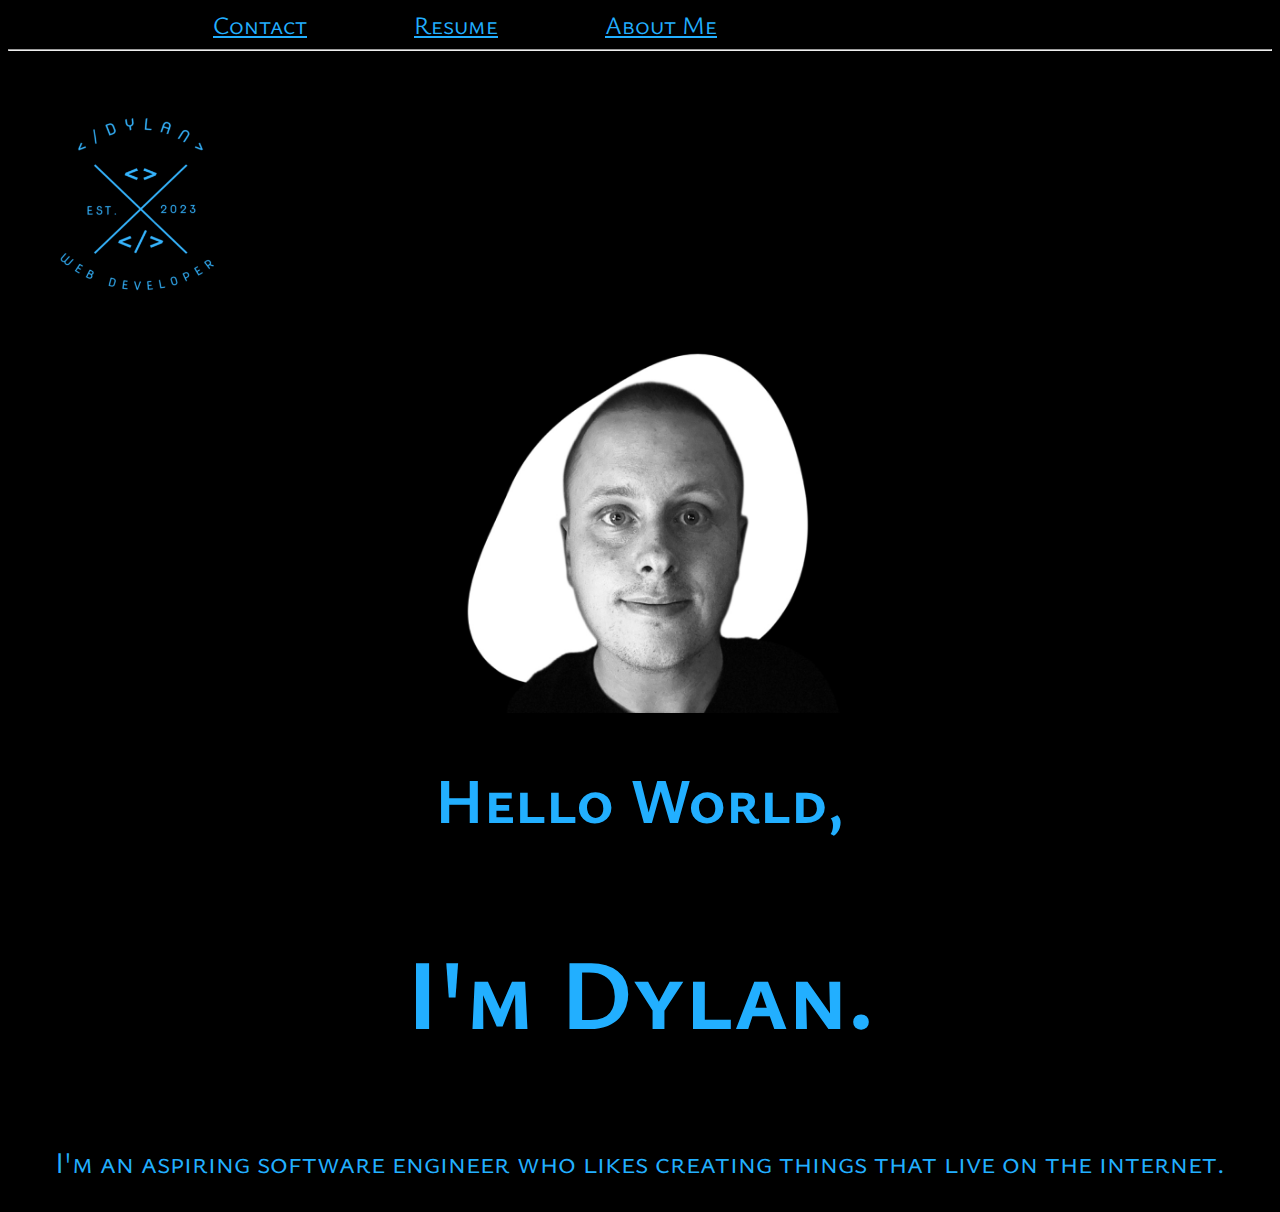
<file: index.html>
<!DOCTYPE html>
<html>
    <head>
        <title>Dylan's Portfolio</title>
        <link rel="stylesheet" href="style.css">
        <link rel="stylesheet" href="about.css">
        <link rel="stylesheet" href="contact.css">

        <link rel="preconnect" href="https://fonts.googleapis.com">
        <link rel="preconnect" href="https://fonts.gstatic.com" crossorigin>
        <link href="https://fonts.googleapis.com/css2?family=Caveat&family=Ysabeau+SC:wght@300&display=swap" rel="stylesheet">
        <style type="text/css">
            body{
                background-image: url(https://static.vecteezy.com/system/resources/previews/004/691/163/large_2x/the-abstract-black-space-line-of-the-ink-sprayed-on-a-white-background-the-grunge-paint-brush-collection-for-creative-street-design-free-photo.JPG);
                background-size: cover;
                background-repeat: no-repeat;
            }
        </style>
    </head>

    <body>
            <a href="./contact.html" class="contact">Contact</a>
            <a href="./Resume.html" class="Resume">Resume</a>
            <a href="./about.html" class="Aboutt">About Me</a>

                <hr />

            <img src="./Images/IMG-2791.jpg" alt="" class="logo">

            <img src="./Images/IMG-2567 (1).jpg" alt="Dylan" class="headshot">

        <h1>Hello World,</h1>

        <h2>I'm Dylan.</h2>

        <p class="Intro">I'm an aspiring software engineer who likes creating things that live on the internet. </p>
         
    </body>
</html>
</file>
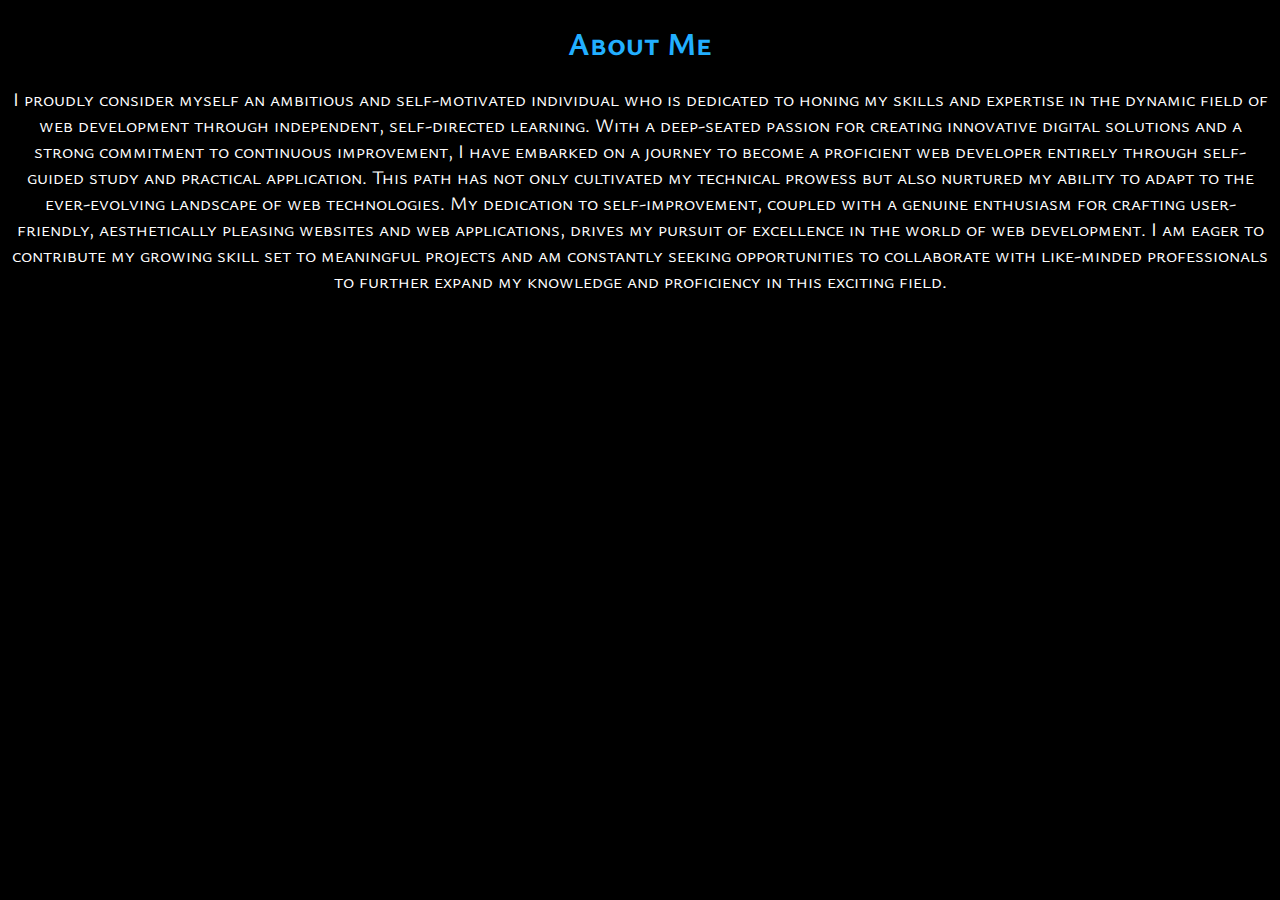
<file: about.html>
<!DOCTYPE html>
<html lang="en">
<head>
    <meta charset="UTF-8">
    <meta name="viewport" content="width=device-width, initial-scale=1.0">
    <title>About Dylan</title>
    <link rel="stylesheet" href="about.css">

    <link rel="preconnect" href="https://fonts.googleapis.com">
<link rel="preconnect" href="https://fonts.gstatic.com" crossorigin>
<link href="https://fonts.googleapis.com/css2?family=Caveat&family=Ysabeau+SC:wght@300&display=swap" rel="stylesheet">

</head>
<body>

<h1 class="about2">About Me</h1>
<p class="about3">I proudly consider myself an ambitious and self-motivated individual who is dedicated to honing my skills and expertise in the dynamic field of web development through independent, self-directed learning. With a deep-seated passion for creating innovative digital solutions and a strong commitment to continuous improvement, I have embarked on a journey to become a proficient web developer entirely through self-guided study and practical application. This path has not only cultivated my technical prowess but also nurtured my ability to adapt to the ever-evolving landscape of web technologies. My dedication to self-improvement, coupled with a genuine enthusiasm for crafting user-friendly, aesthetically pleasing websites and web applications, drives my pursuit of excellence in the world of web development. I am eager to contribute my growing skill set to meaningful projects and am constantly seeking opportunities to collaborate with like-minded professionals to further expand my knowledge and proficiency in this exciting field.<p>
</body>

</html>
</file>
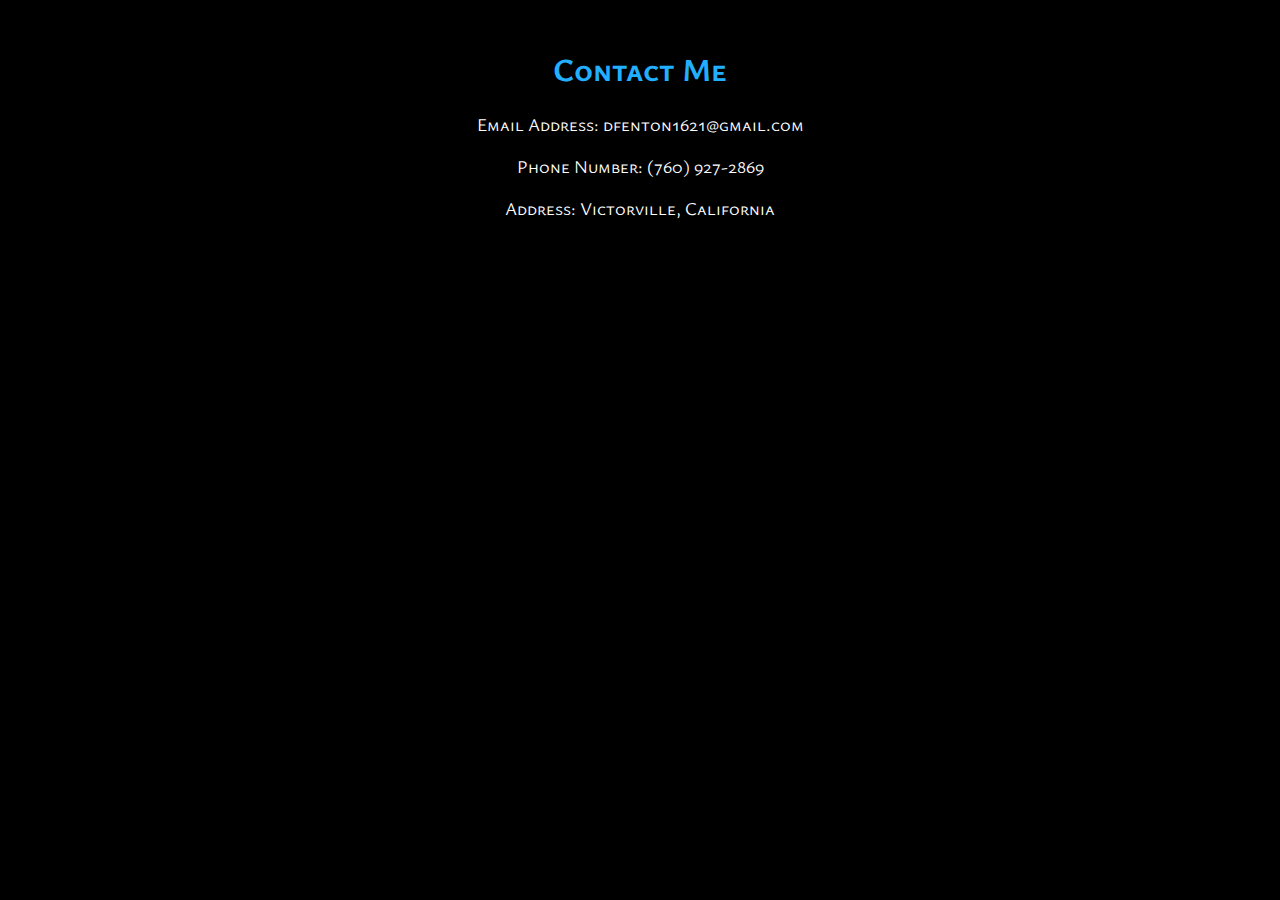
<file: contact.html>
<!DOCTYPE html>
<html lang="en">
<head>
    <meta charset="UTF-8">
    <meta name="viewport" content="width=device-width, initial-scale=1.0">
    <title>Contact Dylan</title>
    <link rel="stylesheet" href="contact.css">

    <link rel="preconnect" href="https://fonts.googleapis.com">
<link rel="preconnect" href="https://fonts.gstatic.com" crossorigin>
<link href="https://fonts.googleapis.com/css2?family=Caveat&family=Ysabeau+SC:wght@300&display=swap" rel="stylesheet">

    <style></style> type="text/css">
    
</head>

    <body>
        <h1 class="contact2">Contact Me</h1>
        <p class="email">Email Address: dfenton1621@gmail.com</p>
        <p class="phone">Phone Number: (760) 927-2869 </p>
        <p class="address">Address: Victorville, California</p>
    </body>
</html>
</file>
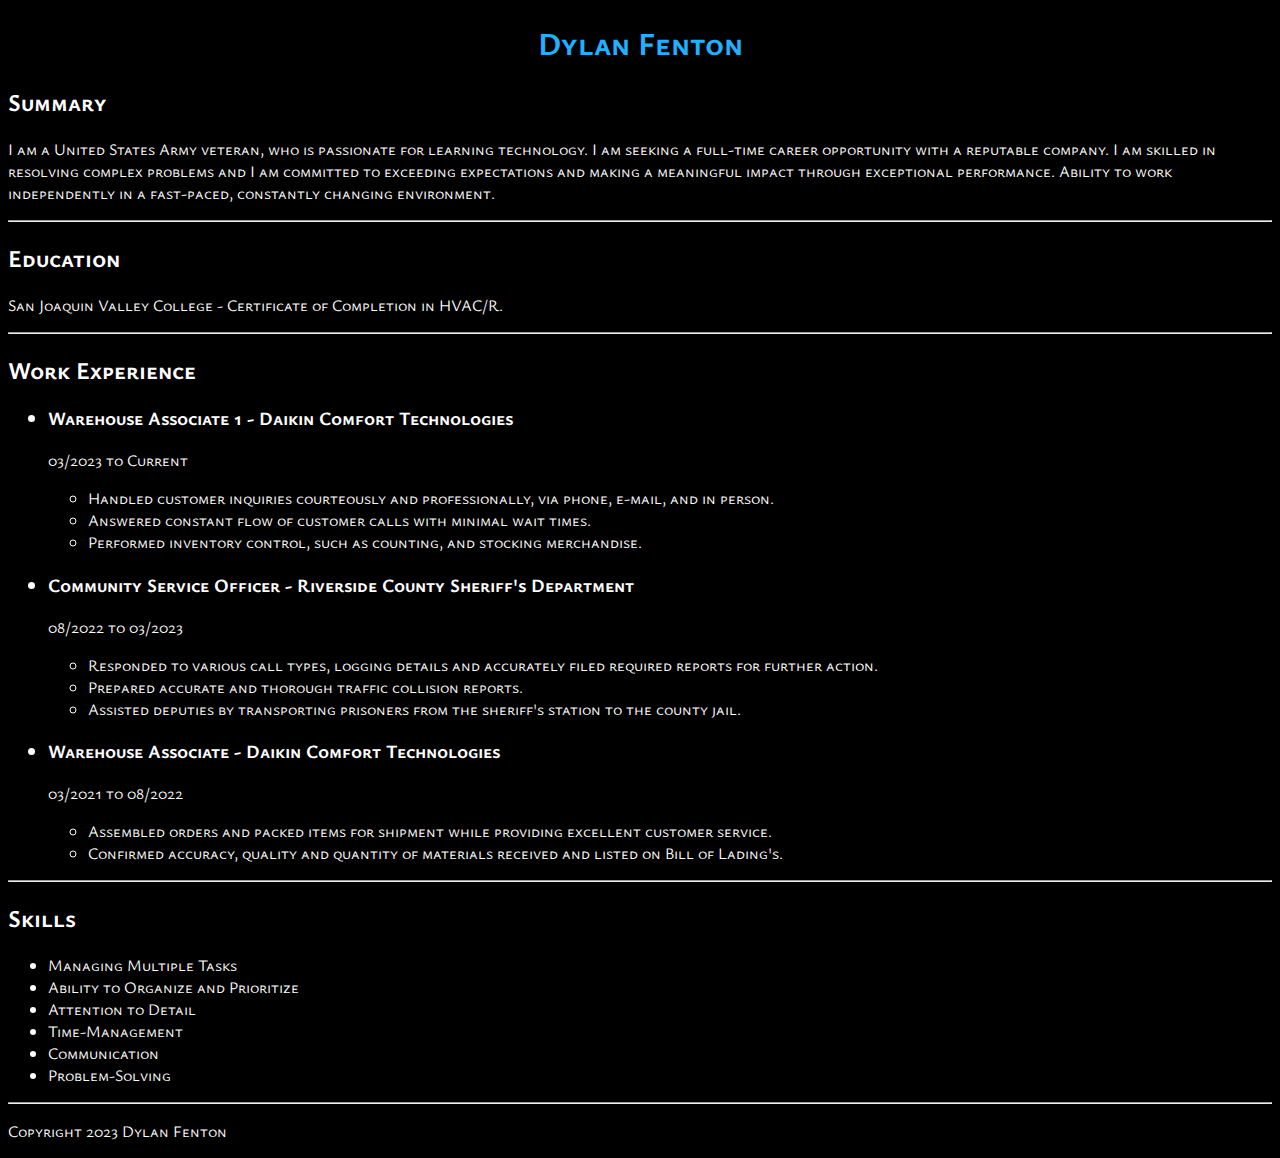
<file: Resume.html>
<!DOCTYPE html>
<html lang="en">
    <head>
        <meta charset="UTF-8">
        <meta name="viewport" content="width=device-width, initial-scale=1.0">
        <title>My Resume</title>
        <link rel="stylesheet" href="Resume.css">

        <link rel="preconnect" href="https://fonts.googleapis.com">
        <link rel="preconnect" href="https://fonts.gstatic.com" crossorigin>
        <link href="https://fonts.googleapis.com/css2?family=Caveat&family=Ysabeau+SC:wght@300&display=swap" rel="stylesheet">

    </head>

    <body>
        <h1 class="Name">Dylan Fenton</h1>

        <h2>Summary</h2>
        <p>I am a United States Army veteran, who is passionate for learning technology. I am seeking a full-time career opportunity with a reputable company. I am skilled in resolving complex problems and I am committed to exceeding expectations and making a meaningful impact through exceptional performance. Ability to work independently in a fast-paced, constantly changing environment.</p>

            <hr />

        <h2>Education</h2>
        <p>San Joaquin Valley College - Certificate of Completion in HVAC/R. </p>

            <hr />
        
        <h2>Work Experience</h2>
            <ul>
                <h3><li>Warehouse Associate 1 - Daikin Comfort Technologies</li></h3>
                    <p>03/2023 to Current</p>
                        <ul>
                            <li>Handled customer inquiries courteously and professionally, via phone, e-mail, and in person.</li>
                            <li>Answered constant flow of customer calls with minimal wait times.</li>
                            <li>Performed inventory control, such as counting, and stocking merchandise.</li>
                        </ul>

                <h3><li>Community Service Officer - Riverside County Sheriff's Department</li></h3>
                    <p>08/2022 to 03/2023</p>
                        <ul>
                            <li>Responded to various call types, logging details and accurately filed required reports for further action. </li>
                            <li>Prepared accurate and thorough traffic collision reports. </li>
                            <li>Assisted deputies by transporting prisoners from the sheriff's station to the county jail. </li>
                        </ul>

                <h3><li>Warehouse Associate - Daikin Comfort Technologies</li></h3>
                    <p>03/2021 to 08/2022</p>
                        <ul>
                            <li>Assembled orders and packed items for shipment while providing excellent customer service.</li>
                            <li>Confirmed accuracy, quality and quantity of materials received and listed on Bill of Lading's. </li>
                        </ul>
            </ul>

        <hr />

        <h2>Skills</h2>
                    <ul>
                        <li>Managing Multiple Tasks</li>
                        <li>Ability to Organize and Prioritize</li>
                        <li>Attention to Detail</li>
                        <li>Time-Management</li>
                        <li>Communication</li>
                        <li>Problem-Solving</li>
                    </ul>

        <hr />

    </body>

    <footer>
        <p>Copyright 2023 Dylan Fenton</p>
    </footer>
</html>
</file>
<file: style.css>
h1 {
    color: #22AFFF;
    font-family: 'Caveat', cursive;
    font-family: 'Ysabeau SC', sans-serif;
    font-size: 100px;
    text-align: center; 
    background-color: transparent; 
    font-size: 4em;
}

h2 {
    color: #22AFFF;
    font-family: 'Ysabeau SC', sans-serif;
    font-size: 100px;
    text-align: center; 
    background-color: transparent;  
}

.headshot {
    height: 400px;
    width: 450px;
    display: block;
    margin-left: auto;
    margin-right: auto; 
}

.logo {
    height: 200px;
    width: 270px; 
    margin-top: 50px; 
}

.AboutMePara {
    color: white;
    font-size: xx-large;
    font-family: 'Ysabeau SC', sans-serif;
}

.contact {
    color: #22AFFF;
    text-align: center;
    font-size: 25px;
    margin-left: 205px;
    margin-right: auto;
    font-family: 'Ysabeau SC', sans-serif;
    
}

.Resume {
    color: #22AFFF;
    font-size: 25px;
    margin-left: 103px;
    margin-right: auto;
    font-family: 'Ysabeau SC', sans-serif;
}

.Intro {
    color: #22AFFF;
    font-size: 30px;
    text-align: center;
    font-family: 'Ysabeau SC', sans-serif;
    background-color: black;
}

.Aboutt {
    color: #22AFFF;
    font-size: 25px;
    margin-left: 103px;
    margin-right: auto;
    font-family: 'Ysabeau SC', sans-serif;
}
</file>
<file: about.css>
* {
    background-color: black;
}
.about2 {
    color: #22AFFF;
    font-family:'Courier New';
    text-align: center; 
    font-family: 'Ysabeau SC', sans-serif;
}

.about3 {
    color: white;
    font-size: larger;
    text-align: center;
    font-family: 'Ysabeau SC', sans-serif;
}
</file>
<file: contact.css>
* {
    background-color: black;
}

.contact2 {
    color: #22AFFF;
    font-size: xx-large;
    text-align: center;
    font-family: 'Ysabeau SC', sans-serif;
}

.email {
    color: white;
    font-size: large;
    text-align: center;
    font-family: 'Ysabeau SC', sans-serif;
}

.phone {
    color: white;
    font-size: large;
    text-align: center;
    font-family: 'Ysabeau SC', sans-serif;
}

.address {
    color: white;
    font-size: large;
    text-align: center;  
    font-family: 'Ysabeau SC', sans-serif;
}
</file>
<file: Resume.css>
* {
    background-color: black;
    font-family: 'Ysabeau SC', sans-serif;
    color: white;
}

.Name {
    color: #22AFFF;
    font-size: xx-large;
    text-align: center;
    font-family: 'Ysabeau SC', sans-serif;
}
</file>
